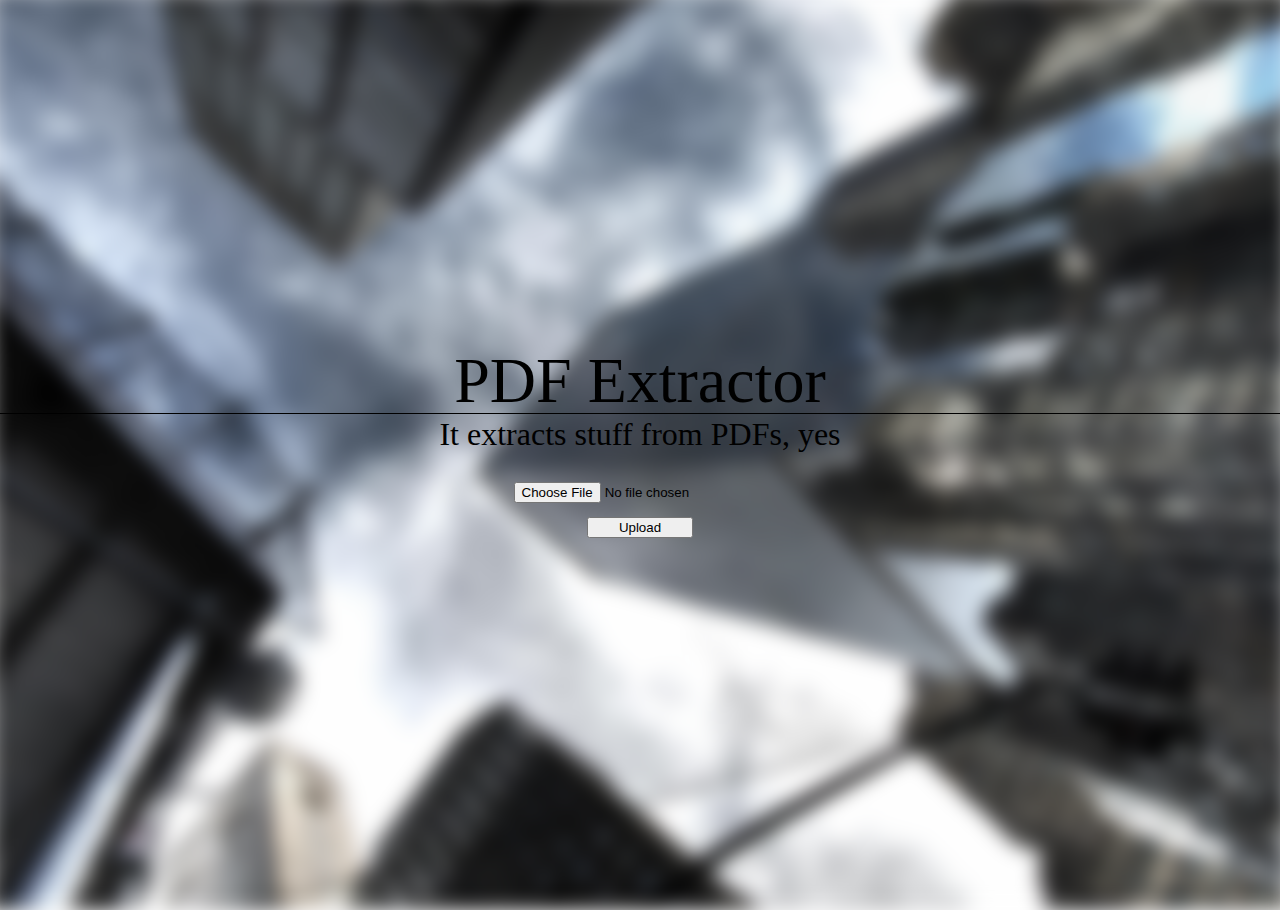
<file: frontend/index.html>
<html>
	<head>
		<meta charset="UTF-8">
		<title>PDF Extractor</title>
		<script src="src/jquery-3.5.1.min.js"></script>
		<script src="src/main.js"></script>
		<link rel="stylesheet" href="css-reset.css">
		<link rel="stylesheet" href="stylesheet.css">
	</head>
	
	<body>
		<div class="bg"></div>

		<div class="title-section">
			<h1>PDF Extractor</h1>
			<div class="line"></div>
			<h2>It extracts stuff from PDFs, yes</h2>
		</div>

		<div class="upload-section">
			<input type="file" id="file" name="filename">
			<button onclick="uploadFile()">Upload</button>
		</div>

		<div class="backdrop" onclick="toggleModal()"></div>
		<div class="modal">
			<div class="modal-title">
				<h1>Results</h1>
				<div class="line"></div>
			</div>
			<div class="modal-body">
			</div>
		</div>
	</body>
</html>
</file>
<file: frontend/stylesheet.css>
@import url('https://fonts.googleapis.com/css2?family=Roboto&display=swap');
body {
	display: flex;
	flex-direction: column;
	height: 100%;
	width: 100%;
	overflow: hidden;
	justify-content: center;
	align-items: center;
}

.title-section {
	width: 100%;
	text-align: center;
	margin-bottom: 2em;
}

h1 {
	font-size: 64px;
}

h2 {
	font-size: 32px;
}

.upload-section {
	display: flex;
	flex-direction: column;
	align-items: center;
}

.upload-section * {
	margin-bottom: 1em;
}

.upload-section button {
	width: 8em;
}

.bg {
	position: absolute;
	width: calc(100% + 20px);
	height: calc(100% + 20px);
	top: -10px;
	left: -10px;
	background-image: url(assets/businessbg.jpg);
	background-size: cover;
	background-position: center;
	background-repeat: no-repeat;
	z-index: -2;
	filter: blur(10px);
}

.line {
	width: 100%;
	height: 0;
	border: none;
	border-bottom: 1px black solid;
	margin-bottom: 0.25em;
}

.backdrop {
	position: absolute;
	height: 100%;
	width: 100%;
	left: 0;
	top: 0;
	background-color: black;
	opacity: 0;
	pointer-events: none;
	z-index: 2;
}

.modal {
	position: absolute;
	display: flex;
	flex-direction: column;
	justify-content: space-between;
	background-color: white;
	width: 80vw;
	height: 80vh;
	left: 50%;
	top: 50%;
	transform: translate(-50%, -50%);
	border: none;
	border-radius: 0.25vw;
	opacity: 0;
	pointer-events: none;
	z-index: 3;
	padding: 0em 1.5em;
	padding-bottom: 1.5em;
}

.modal-title {
	height: 12%;
	overflow: hidden;
	font-family: 'Roboto';
	text-align: center;
}

.modal-footer {
	min-height: 8%;
	max-height: 8%;
	text-align: right;
}

.modal-title h1 {
	font-size: 4vw;
	padding: 0;
	margin: 0;
	margin-top: 0.2em;
	margin-bottom: 0.2em;
	text-height: 2vw;
}

.modal-body {
	display: block;
	align-items: center;
	justify-content: center;
	height: 88%;
	width: 100%;
	overflow-y: scroll;
	text-align: center;
	-ms-overflow-style: none;
	scrollbar-width: none;
}

.modal-body h2 {
	color: black;
	font-family: 'Roboto', sans-serif;
}

.modal-body label, .modal-body input {
	display: block;
	font-size: 3vw;
	text-align: center;
	font-family: 'Roboto';
	margin-bottom: 0.5em;
	line-height: 3.2vw;
	margin: auto;
}

.modal-body input[type=checkbox] {
	transform: scale(4) translateY(50%);
}

.modal-body button {
	background-color: black;
	border: none;
	color: white;
	font-size: 2em;
	font-family: 'Roboto', sans-serif;
	height: 3em;
	cursor: pointer;
	border-radius: 5px;
	text-align: center;
	transition: 0.25s;
	margin-right: 0.5vw;
	margin-top: 0.5vh;
	padding-left: 1em;
	padding-right: 1em;
	width: 100%;
}

.modal-body summary {
	text-align: initial !important;
}

.results {
	font-family: 'Roboto', sans-serif;
}

.modal-body button:hover {
	transform: scale(1.01);
}

.modal-body::-webkit-scrollbar {
	display: none;
}

.modal-footer .line {
	margin-bottom: 0;
	padding-bottom: 0;
}

.lds-ripple {
  display: inline-block;
  position: relative;
  width: 80px;
  height: 80px;
}
.lds-ripple div {
  position: absolute;
  border: 4px solid black;
  opacity: 1;
  border-radius: 50%;
  animation: lds-ripple 1s cubic-bezier(0, 0.2, 0.8, 1) infinite;
}
.lds-ripple div:nth-child(2) {
  animation-delay: -0.5s;
}
@keyframes lds-ripple {
  0% {
    top: 36px;
    left: 36px;
    width: 0;
    height: 0;
    opacity: 1;
  }
  100% {
    top: 0px;
    left: 0px;
    width: 72px;
    height: 72px;
    opacity: 0;
  }
}

.loading-div {
	display: flex;
	flex-direction: column;
	height: 100%;
	justify-content: center;
	align-items: center;
}

.result-content {
	display: none;
}
</file>
